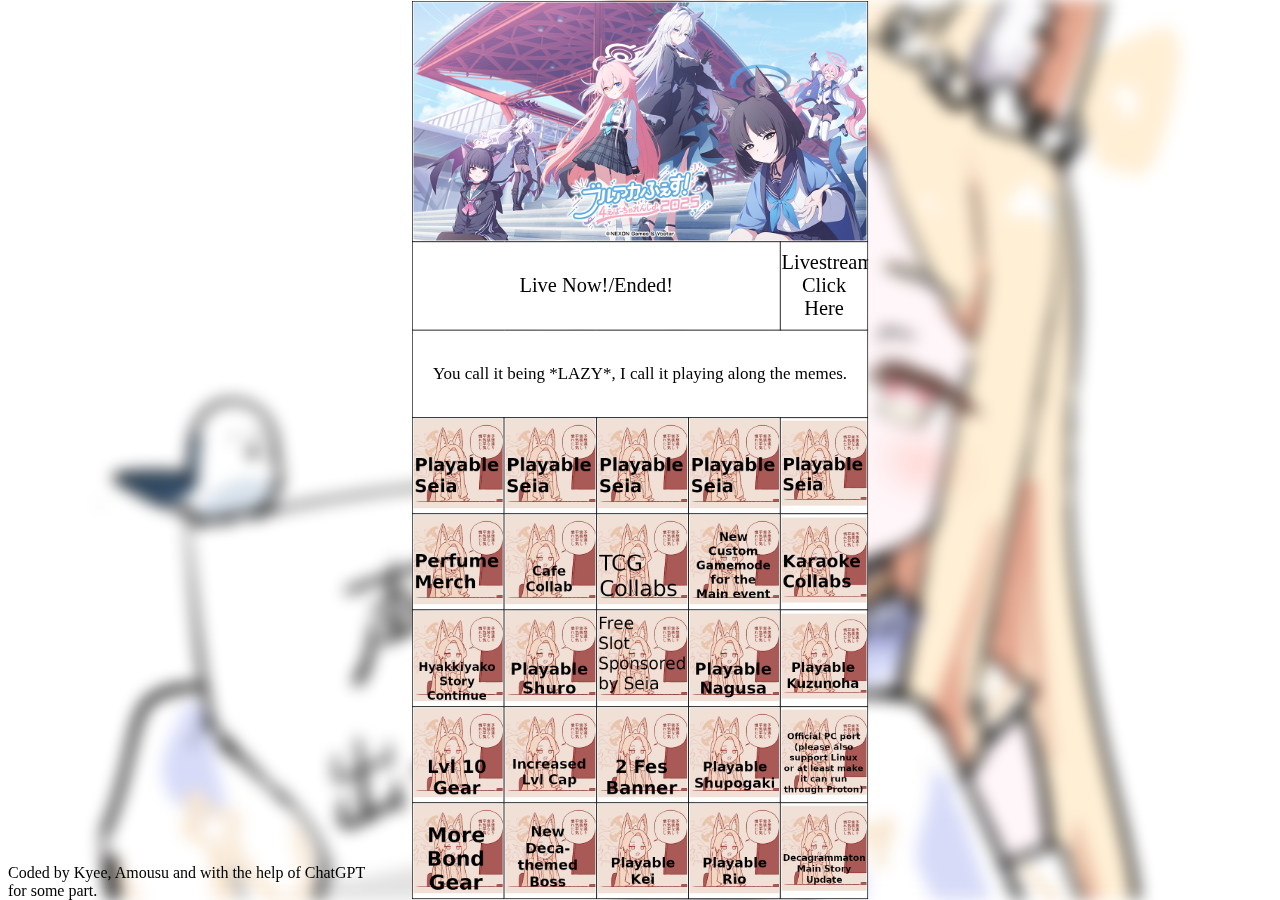
<file: index.html>
<!DOCTYPE html>
<html lang="en">
<head>
<meta charset="UTF-8">
<meta name="viewport" content="width=device-width, initial-scale=1.0">
<title>Seia Archive Copium Board</title>
<link rel="stylesheet" href="css/style.css">
</head>

<body>
<div class="background-img"></div>

<!--<meta http-equiv="refresh" content="3;url=https://youtu.be/dQw4w9WgXcQ" /><!-- Rickroll Code, remove afterwards- ->-->
<!--<div id="overlay" onclick = "hideOverlay()">
	<div id="spoilerwarning">
	<div id="spoiler">Spoiler Warning.</div>
	<div id="spoiler">This Bingo Board contains spoiler for Volume 1 Chapter 3, it is adviced to complete the latest story before viewing the Bingo Board.</div>
	<div id="warning">If you have completed, or just don't care about it, click anywhere on the page to make it hidden.</div>
	<div id="warning">Also, sound warning, some video gonna play at the background.</div>
	</div>
</div>
-->
<!--
<div class="background-video">
  <video loop muted id="backgroundVideo">
    <!-- The source will be set by JavaScript - ->
</video>
</div>
-->
<div id="bingoSheetContainer">
  <table>
	  <!--
	<tr>
	<td colspan = "4">There should be video playing in the background, if not try to allow video and audio on your browser, then refresh the page.</td>
	<td colspan ="1"><button onclick = "mute()" type = "button" style="width: 100%; height: 100%; border:none;">Mute/Unmute</button></td>
	</tr>
	-->
    <tr>
    <td colspan="5"><img src="img/background/4 fes.png" id="banner"></td>
    </tr>
    <tr><!--Timer place-->
    <td colspan="4" class="timer-table"><div id="countdown"></div></td>
    <!--Livestream link-->
    <td colspan="1" class="timer-table"><div onclick="window.open('https://www.youtube.com/live/xSYGgmCNTqE')" class="livestream-link">Livestream Click Here</div></td>
    </tr>
    <tr><td colspan="5">You call it being *LAZY*, I call it playing along the memes.</td></tr>
    <tr>
      <td>
    <div class="container">
    <img src="img/bingo-icon/Playable Seia.png" alt="Image 1" class="bingo-icon">
    <img src="img/bingo-tick/tick.png" alt="tick" class="bingo-overlay">
    </td>
      <td>
    <div class="container">
    <img src="img/bingo-icon/Playable Seia.png" alt="Image 6" class="bingo-icon">
    <img src="img/bingo-tick/tick.png" alt="tick" class="bingo-overlay">
    </td>
      <td>
    <div class="container">
    <img src="img/bingo-icon/Playable Seia.png" alt="Image 11" class="bingo-icon">
    <img src="img/bingo-tick/tick.png" alt="tick" class="bingo-overlay">
    </td>
      <td>
    <div class="container">
    <img src="img/bingo-icon/Playable Seia.png" alt="Image 16" class="bingo-icon">
    <img src="img/bingo-tick/tick.png" alt="tick" class="bingo-overlay">
    </td>
      <td>
    <div class="container">
    <img src="img/bingo-icon/Playable Seia.png" alt="Image 21" class="bingo-icon">
    <img src="img/bingo-tick/tick.png" alt="tick" class="bingo-overlay">
    </td>
    </tr>
    <tr>
      <td>
    <div class="container">
    <img src="img/bingo-icon/Perfumes.png" alt="Image 2" class="bingo-icon">
    <img src="img/bingo-tick/tick.png" alt="tick" class="bingo-overlay">
    </td>
      <td>
    <div class="container">
    <img src="img/bingo-icon/Cafe.png" alt="Image 7" class="bingo-icon">
    <img src="img/bingo-tick/tick.png" alt="tick" class="bingo-overlay">
    </td>
      <td>
    <div class="container">
    <img src="img/bingo-icon/TCGs.png" alt="Image 12" class="bingo-icon">
    <img src="img/bingo-tick/tick.png" alt="tick" class="bingo-overlay">
    </td>
      <td>
    <div class="container">
    <img src="img/bingo-icon/NewGamemode.png" alt="Image 17" class="bingo-icon">
    <img src="img/bingo-tick/tick.png" alt="tick" class="bingo-overlay">
    </td>
      <td>
    <div class="container">
    <img src="img/bingo-icon/Karaoke.png" alt="Image 22" class="bingo-icon">
    <img src="img/bingo-tick/tick.png" alt="tick" class="bingo-overlay">
    </td>
    </tr>
    <tr>
      <td>
    <div class="container">
    <img src="img/bingo-icon/Hyakkiyako.png" alt="Image 3" class="bingo-icon">
    <img src="img/bingo-tick/tick.png" alt="tick" class="bingo-overlay">
    </td>
      <td>
    <div class="container">
    <img src="img/bingo-icon/Shuro.png" alt="Image 8" class="bingo-icon">
    <img src="img/bingo-tick/tick.png" alt="tick" class="bingo-overlay">
    </td>
      <td>
    <div class="container">
    <img src="img/bingo-icon/free.png" alt="Free Slot" class="bingo-icon">
    <img src="img/bingo-tick/tick.png" alt="tick" class="bingo-overlay">
    </td>
      <td>
    <div class="container">
    <img src="img/bingo-icon/Nagusa.png" alt="Image 18" class="bingo-icon">
    <img src="img/bingo-tick/tick.png" alt="tick" class="bingo-overlay">
    </td>
      <td>
    <div class="container">
    <img src="img/bingo-icon/Kuzunoha.png" alt="Image 23" class="bingo-icon">
    <img src="img/bingo-tick/tick.png" alt="tick" class="bingo-overlay">
    </td>
    </tr>
    <tr>
      <td>
    <div class="container">
    <img src="img/bingo-icon/Lvl10.png" alt="Image 4" class="bingo-icon">
    <img src="img/bingo-tick/tick.png" alt="tick" class="bingo-overlay">
    </td>
      <td>
    <div class="container">
    <img src="img/bingo-icon/Lvl.png" alt="Image 9" class="bingo-icon">
    <img src="img/bingo-tick/tick.png" alt="tick" class="bingo-overlay">
    </td>
      <td>
    <div class="container">
    <img src="img/bingo-icon/2fes.png" alt="Image 14" class="bingo-icon">
    <img src="img/bingo-tick/tick.png" alt="tick" class="bingo-overlay">
    </td>
      <td>
    <div class="container">
    <img src="img/bingo-icon/Shupogaki.png" alt="Image 19" class="bingo-icon">
    <img src="img/bingo-tick/tick.png" alt="tick" class="bingo-overlay">
    </td>
      <td>
    <div class="container">
    <img src="img/bingo-icon/PC Port.png" alt="Image 24" class="bingo-icon">
    <img src="img/bingo-tick/tick.png" alt="tick" class="bingo-overlay">
    </td>
    </tr>
    <tr>
      <td>
    <div class="container">
    <img src="img/bingo-icon/Bond.png" alt="Image 5" class="bingo-icon">
    <img src="img/bingo-tick/tick.png" alt="tick" class="bingo-overlay">
    </td>
      <td>
    <div class="container">
    <img src="img/bingo-icon/DecaBoss.png" alt="Image 10" class="bingo-icon">
    <img src="img/bingo-tick/tick.png" alt="tick" class="bingo-overlay">
    </td>
      <td>
    <div class="container">
    <img src="img/bingo-icon/Kei.png" alt="Image 15" class="bingo-icon">
    <img src="img/bingo-tick/tick.png" alt="tick" class="bingo-overlay">
    </td>
      <td>
    <div class="container">
    <img src="img/bingo-icon/Rio.png" alt="Image 20" class="bingo-icon">
    <img src="img/bingo-tick/tick.png" alt="tick" class="bingo-overlay">
    </td>
      <td>
    <div class="container">
    <img src="img/bingo-icon/Deca.png" alt="Image 25" class="bingo-icon">
    <img src="img/bingo-tick/tick.png" alt="tick" class="bingo-overlay">
    </td>
    </tr>
  </table>
</div>
  

<!--
<div id="countdownContainer">
  <div id="countdown"></div>
</div>
-->

<div id="footer">
	<!--<a href="https://github.com/KyeeLim/KyeeLim.github.io">Source code</a><br>-->
	<a>Coded by Kyee, Amousu and with the help of ChatGPT</a> <br>
	<a>for some part.</a><br>
</div> 
<script src="js/onClick.js"></script>
<script src="js/timer.js"></script>
<script src="js/background.js"></script>
<script src="js/mute.js"></script>
<script src="js/hideOverlay.js"></script>
</body>
</html>
</file>
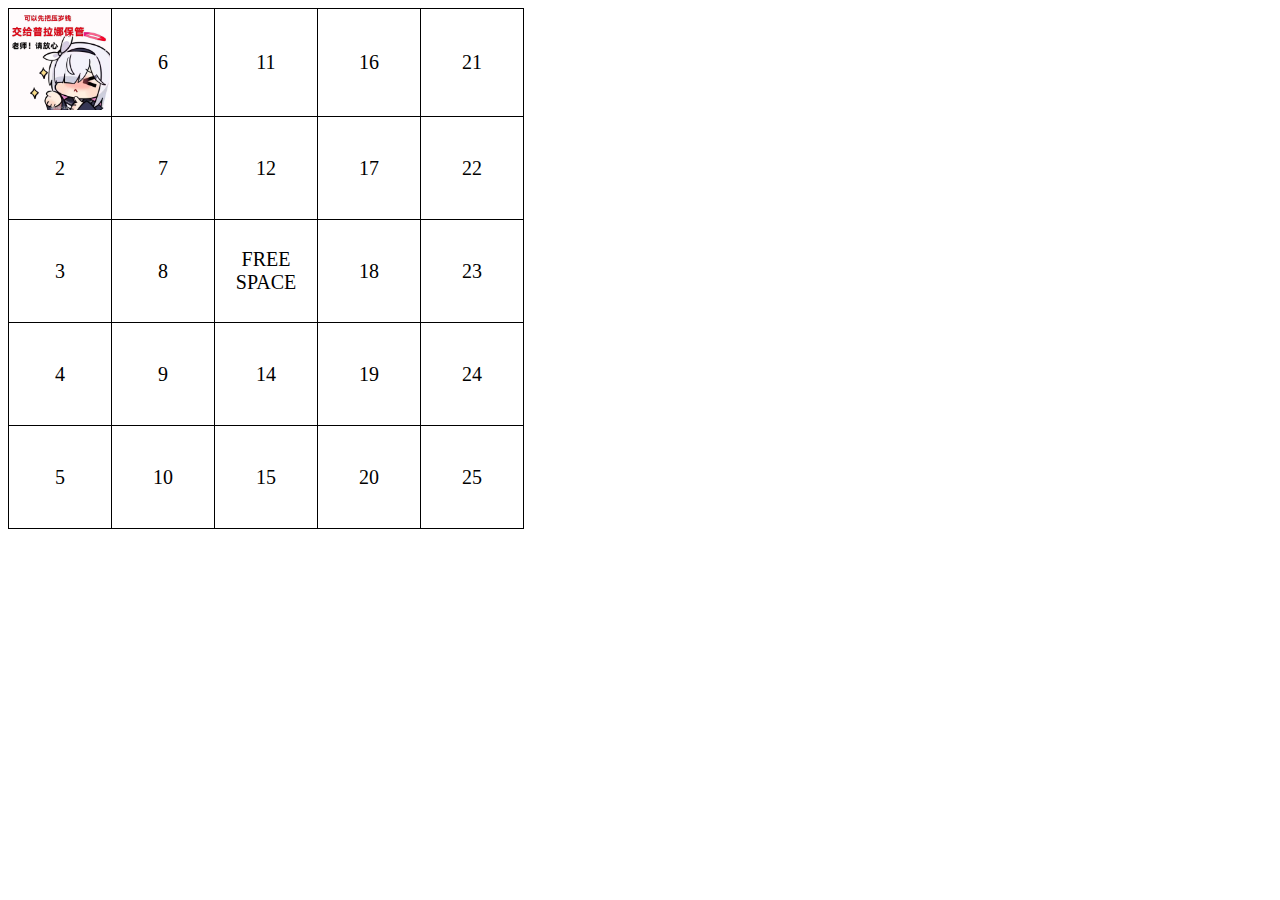
<file: tests.html>
<!DOCTYPE html>
<html lang="en">
<head>
<meta charset="UTF-8">
<meta name="viewport" content="width=device-width, initial-scale=1.0">
<title>Bingo Sheet</title>
<script src="myscript.js"></script>
<link rel="stylesheet" href="style.css">
</head>
<body>

<table>
  <tr>
    <td><img src="plana.jpg" alt="Image 1"></td>
    <td>6</td>
    <td>11</td>
    <td>16</td>
    <td>21</td>
  </tr>
  <tr>
    <td>2</td>
    <td>7</td>
    <td>12</td>
    <td>17</td>
    <td>22</td>
  </tr>
  <tr>
    <td>3</td>
    <td>8</td>
    <td>FREE SPACE</td>
    <td>18</td>
    <td>23</td>
  </tr>
  <tr>
    <td>4</td>
    <td>9</td>
    <td>14</td>
    <td>19</td>
    <td>24</td>
  </tr>
  <tr>
    <td>5</td>
    <td>10</td>
    <td>15</td>
    <td>20</td>
    <td>25</td>
  </tr>
</table>

</body>
</html>
</file>
<file: css/style.css>
#overlay {
	position: fixed; /* Fixed position to cover the entire viewport */
	top: 0;
	left: 0;
	width: 100%;
	height: 100%;
	background-color: rgba(0, 0, 0, 1); /* Semi-transparent background */
	display: flex;
	justify-content: center; /* Center horizontally */
	align-items: center; /* Center vertically */
    z-index: 10;
}

#spoilerwarning{
	padding: 20px;
	border-radius: 10px;
	text-align: center; /* Center text inside #spoilerwarning */
}

#spoiler {
	color:red;
	font-size:50px;
	margin-bottom: 10px; /* Space between spoiler and warning */
}

#warning {
	color:gray;
	font-size:45px;
	margin-bottom: 10px; /* Space between spoiler and warning */
}

table {
  border-collapse: collapse;
}

.background-img {
	/*Background img file*/
	/* background-image: url('../img/background/BA_Background.gif'); */
	  /* Add the blur effect */
	  background-image: url('../img/background/Seia background.jpg');
	filter: blur(8px);
	/*Set as background*/
	background-size: cover;
	/* Position the background */
	position: fixed;
	top: 0;
	left: 0;
	width: 100%;
	height: 100%;
	/* Ensure the background is behind other content */
	z-index: -2;
}

.background-video {
  position: fixed;
  top: 0;
  left: 0;
  width: 100%;
  height: 100%;
  overflow: hidden;
  z-index: -2;
}

#backgroundVideo {
  width: 100%;
  height: 100%;
  object-fit: cover; /* Ensures the video covers the entire background */
  filter: blur(8px); /* Adds the blur effect */
  position: absolute;
  top: 0;
  left: 0;
  z-index: -2;
}

td:not(.timer-table) {
  border: 1px solid black;
  width: 100px; 
  height: 100px;
  text-align: center;
  font-size: 20px;
  background-color: white;
}
.timer-table {
	border: 1px solid black;
	width:auto;
	height:auto;
	text-align: center;
	background-color: white;
}

.livestream-link{
  text-align: center;
  font-size: 24px;
  margin-top: 10px;
  margin-bottom: 10px;
}

#banner {
	width: 100%;
	display: block;
}

.container{
	position: relative;
}

.bingo-overlay{
  position:absolute;
  left: 0px;
  top: 0px;
  max-width: 100%;
  max-height: 100%;
  width: auto; /* Ensure aspect ratio is maintained */
  height: auto; /* Ensure aspect ratio is maintained */
  opacity: 0;
  transition: filter 0.5s ease;
  cursor: pointer;
  z-index: 5;
}

.bingo-icon {
  position:relative;
  max-width: 100%;
  max-height: 100%;
  width: auto; /* Ensure aspect ratio is maintained */
  height: auto; /* Ensure aspect ratio is maintained */
  transition: filter 0.5s ease;
  cursor: pointer;
}

.grayscale {
  filter: grayscale(100%);
}

#bingoSheetContainer {
  display: block; /* Initially visible */
  position: absolute;
  top: 50%;
  left: 50%;
  transform: translate(-50%, -50%) scale(0.85, 0.85);
  overflow: hidden;
}

#countdownContainer {
  display: none; /* Initially hidden */
  position: fixed;
  top: 50%;
  left: 50%;
  transform: translate(-50%, -50%);
}

#countdown {
  text-align: center;
  font-size: 24px;
  margin-top: 10px;
  margin-bottom: 10px;
}

#footer {
	position: fixed;
	bottom: 0;
	margin-left:0;
	z-index: -1;
}

td[colspan="4"] {
  min-width: 430px; /* Adjust the minimum width as needed */
}

td[colspan="1"] {
  max-width: 100px; /* Adjust the minimum width as needed */
}

.opacity{
  opacity: 1;
}


@media all and (min-width:960px) and (max-width: 1024px) {
  /* put your css styles in here */
  #bingoSheetContainer {
  display: block; /* Initially visible */
  position: absolute;
  top: 50%;
  left: 50%;
  transform: translate(-50%, -50%) scale(0.55, 0.55);
  overflow: hidden;
}
#spoiler {
	color:red;
	font-size:30px;
	margin-bottom: 10px; /* Space between spoiler and warning */
}

#warning {
	color:gray;
	font-size:25px;
	margin-bottom: 10px; /* Space between spoiler and warning */
}
}

@media all and (min-width:801px) and (max-width: 959px) {
  /* put your css styles in here */
  #bingoSheetContainer {
  display: block; /* Initially visible */
  position: absolute;
  top: 50%;
  left: 50%;
  transform: translate(-50%, -50%) scale(0.55, 0.55);
  overflow: hidden;
}
#spoiler {
	color:red;
	font-size:30px;
	margin-bottom: 10px; /* Space between spoiler and warning */
}

#warning {
	color:gray;
	font-size:25px;
	marg
}

}

@media all and (min-width:769px) and (max-width: 800px) {
  /* put your css styles in here */
  #bingoSheetContainer {
  display: block; /* Initially visible */
  position: absolute;
  top: 50%;
  left: 50%;
  transform: translate(-50%, -50%) scale(0.55, 0.55);
  overflow: hidden;
}
#spoiler {
	color:red;
	font-size:30px;
	margin-bottom: 10px; /* Space between spoiler and warning */
}

#warning {
	color:gray;
	font-size:25px;
	marg
}
}

@media all and (min-width:569px) and (max-width: 768px) {
  /* put your css styles in here */
  #bingoSheetContainer {
  display: block; /* Initially visible */
  position: absolute;
  top: 50%;
  left: 50%;
  transform: translate(-50%, -50%) scale(0.55, 0.55);
  overflow: hidden;
}
#spoiler {
	color:red;
	font-size:30px;
	margin-bottom: 10px; /* Space between spoiler and warning */
}

#warning {
	color:gray;
	font-size:25px;
	marg
}
}

@media all and (min-width:481px) and (max-width: 568px) {
  /* put your css styles in here */
  #bingoSheetContainer {
  display: block; /* Initially visible */
  position: absolute;
  top: 50%;
  left: 50%;
  transform: translate(-50%, -50%) scale(0.55, 0.55);
  overflow: hidden;
}
#spoiler {
	color:red;
	font-size:30px;
	margin-bottom: 10px; /* Space between spoiler and warning */
}

#warning {
	color:gray;
	font-size:25px;
	marg
}
}

@media all and (min-width:321px) and (max-width: 480px) {
  /* put your css styles in here */
  #bingoSheetContainer {
  display: block; /* Initially visible */
  position: absolute;
  top: 50%;
  left: 50%;
  transform: translate(-50%, -50%) scale(0.55, 0.55);
  overflow: hidden;
}
#spoiler {
	color:red;
	font-size:30px;
	margin-bottom: 10px; /* Space between spoiler and warning */
}

#warning {
	color:gray;
	font-size:25px;
	marg
}
}

@media all and (min-width:0px) and (max-width: 320px) {
  /* put your css styles in here */
  #bingoSheetContainer {
  display: block; /* Initially visible */
  position: absolute;
  top: 50%;
  left: 50%;
  transform: translate(-50%, -50%) scale(0.55, 0.55);
  overflow: hidden;
}
#spoiler {
	color:red;
	font-size:30px;
	margin-bottom: 10px; /* Space between spoiler and warning */
}

#warning {
	color:gray;
	font-size:25px;
	marg
}
}
</file>
<file: style.css>
table {
    border-collapse: collapse;
  }
  td {
    border: 1px solid black;
	width: 100px; 
    height: 100px;
    text-align: center;
    font-size: 20px;
  }
  img {
    max-width: 100%;
    max-height: 100%;
    width: auto; /* Ensure aspect ratio is maintained */
    height: auto; /* Ensure aspect ratio is maintained */
	transition: filter 0.5s ease;
    cursor: pointer;
  }
  
  .grayscale {
    filter: grayscale(100%);
  }
</file>
